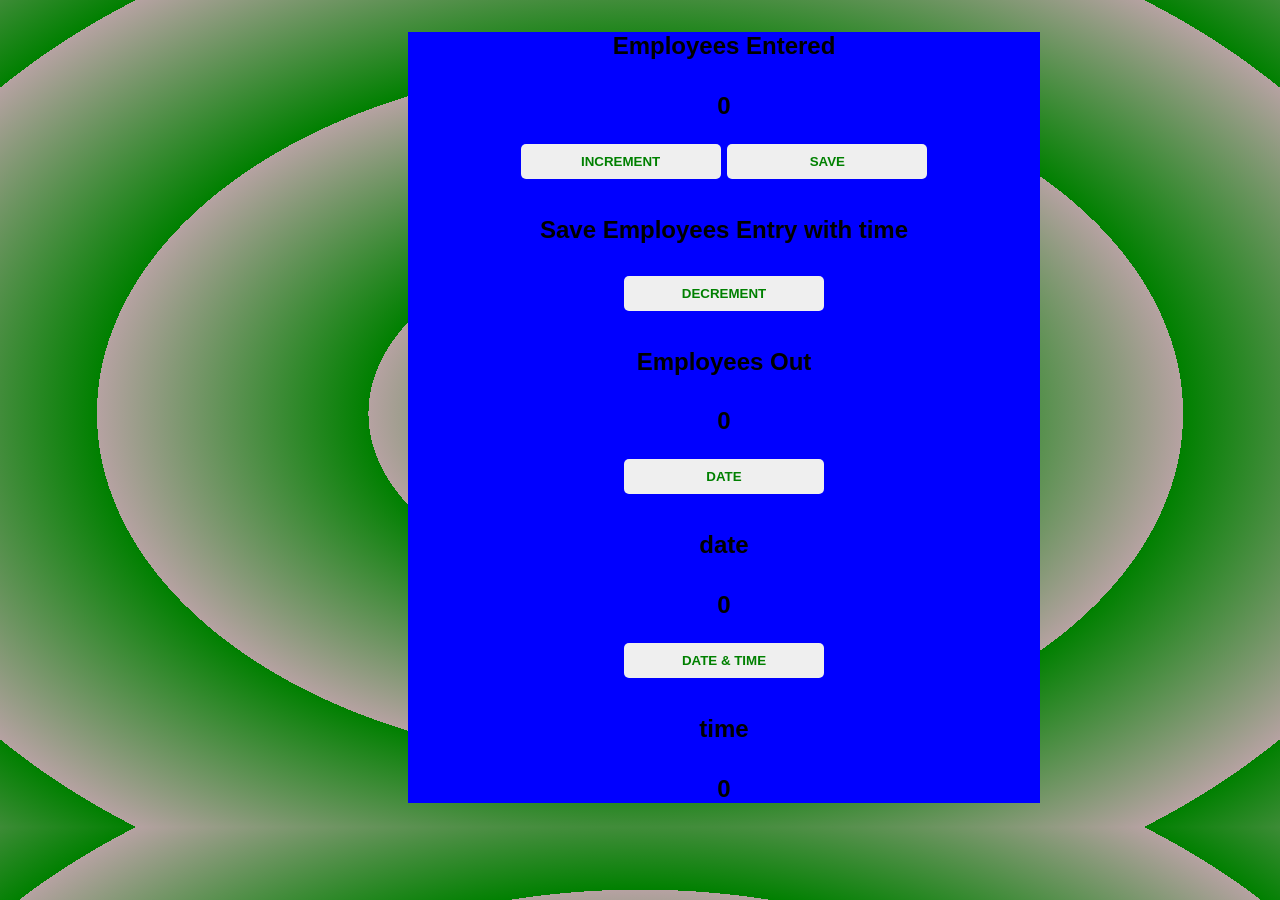
<file: 15september/index.html>
<!DOCTYPE html>
<html lang="en">
<head>
    <meta charset="UTF-8">
    <meta name="viewport" content="width=device-width, initial-scale=1.0">
    <title>Counting The Peoples Enter</title>
    <link href="count.css" rel="stylesheet"/> 
</head>
<body>
    <div id="container">
    <h4>Employees Entered</h4>
    <p id="count_people">0</p>
<button  onclick="increment()">INCREMENT</button> 
<button onclick="save()">SAVE</button>

<h4>Save Employees Entry with time</h4>

<p id="save_peoplesentry"></p>
<button onclick="decrement()">DECREMENT</button>
<h4>Employees Out</h4>
<P id="peoples_out">0</P>
<button onclick="date()"> DATE</button>
<h4>date</h4>
<p id="today_date">0</p>
<button onclick="currenttime()"> DATE & TIME</button>
<h4>time</h4>
<p id="nowtime">0</p>
</div>
   <script src="counting.js"></script>
    
</body>
</html>
</file>
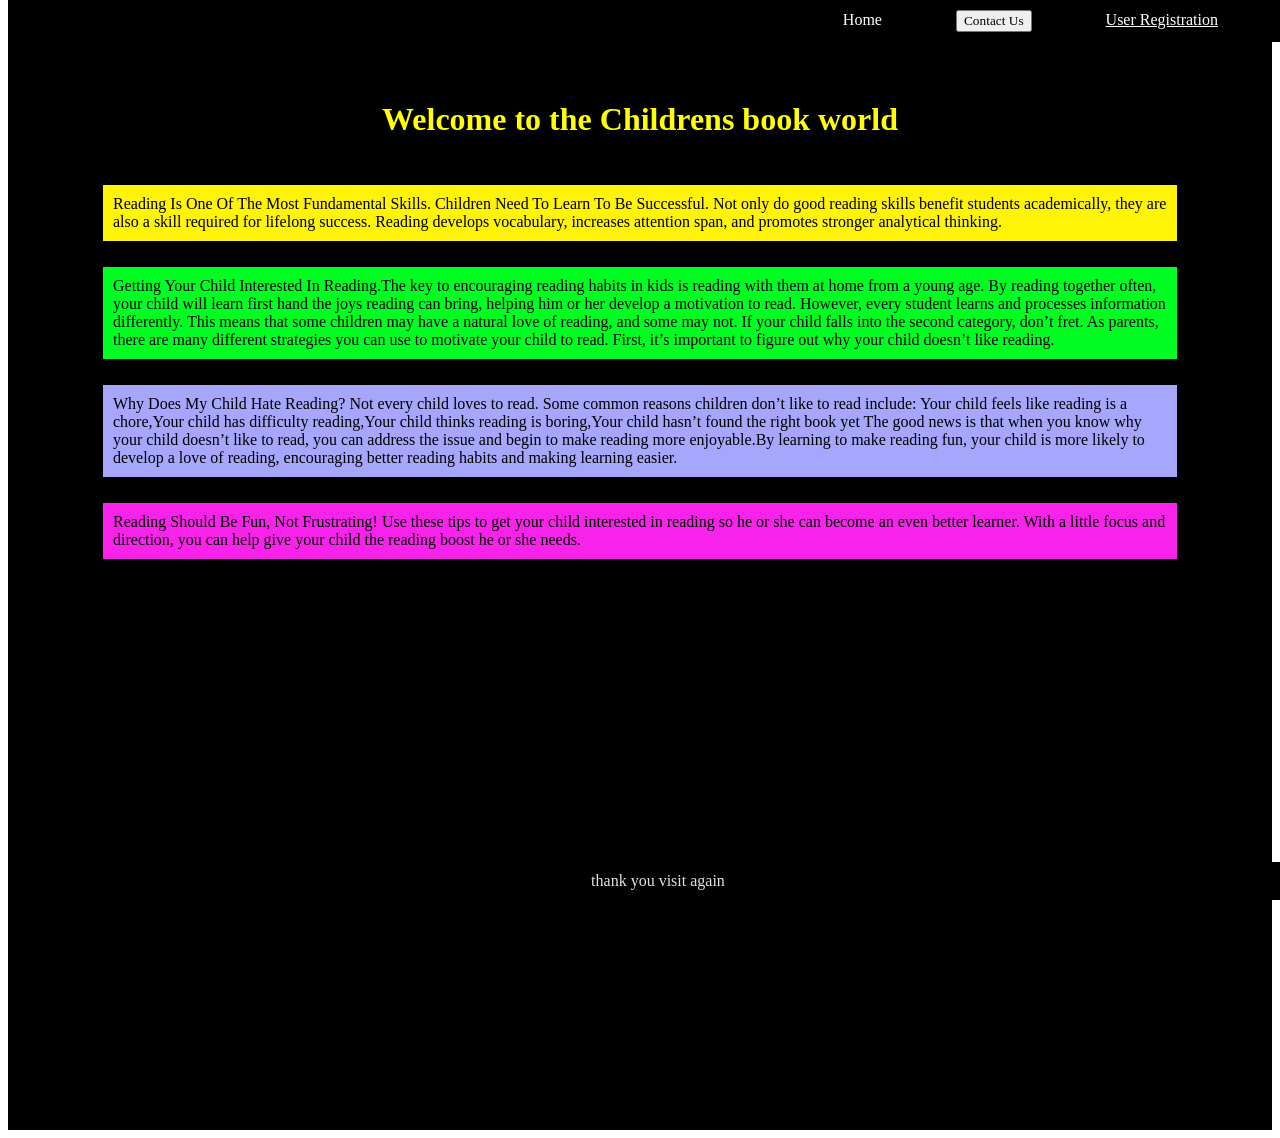
<file: sevenseptemberhw/index.html>
<!DOCTYPE html>
<html lang="en">
<head>
    <meta name="viewport" content="width=device-width, initial-scale=1.0" />
    <meta charset="utf-8" />
    <title> Childrens Book World</title>
    <link href="child.css" rel="stylesheet"/>

</head>



<body>
    <nav>
        <ul class="nav-ul">
            <li class="nav-li"> Home</li>
            <li class="nav-li"><button onclick="alert('our contact number is +9609758608')" >Contact Us</button></li>
            <li class="nav-li"><a class="nav-link" href="formhw.html">User Registration</a></li>

        </ul>
    
    
    </nav>

<div class="container1">
    <h1 >Welcome to the Childrens book world</h1>
    <blockquote cite="www.oxfordlearning.com"> <p class="paragraph1">Reading Is One Of The Most Fundamental Skills. Children Need To Learn To Be Successful.
 Not only do good reading skills benefit students academically, they are also a skill required for lifelong success. Reading develops vocabulary, increases attention span, and promotes stronger analytical thinking.
    </p>
    
    <p class="paragraph2">Getting Your Child Interested In Reading.The key to encouraging reading habits in kids is reading with them at home from a young age. By reading together often, your child will learn first hand the joys reading can bring, helping him or her develop a motivation to read.
        However, every student learns and processes information differently. This means that some children may have a natural love of reading, and some may not.
        If your child falls into the second category, don’t fret. As parents, there are many different strategies you can use to motivate your child to read.
        First, it’s important to figure out why your child doesn’t like reading.
        </p>
    
    <p class="paragraph3">Why Does My Child Hate Reading?
        Not every child loves to read. Some common reasons children don’t like to read include:
        Your child feels like reading is a chore,Your child has difficulty reading,Your child thinks reading is boring,Your child hasn’t found the right book yet
        The good news is that when you know why your child doesn’t like to read, you can address the issue and begin to make reading more enjoyable.By learning to make reading fun, your child is more likely to develop a love of reading, encouraging better reading habits and making learning easier.</p>
        <p class="paragraph4">Reading Should Be Fun, Not Frustrating!
            Use these tips to get your child interested in reading so he or she can become an even better learner. With a little focus and direction, you can help give your child the reading boost he or she needs.</p></blockquote>
</div>

<div>
    <footer  class="footer">
    
    thank you visit again
    </div>
    </footer>
</div>

</body>
</html>
</file>
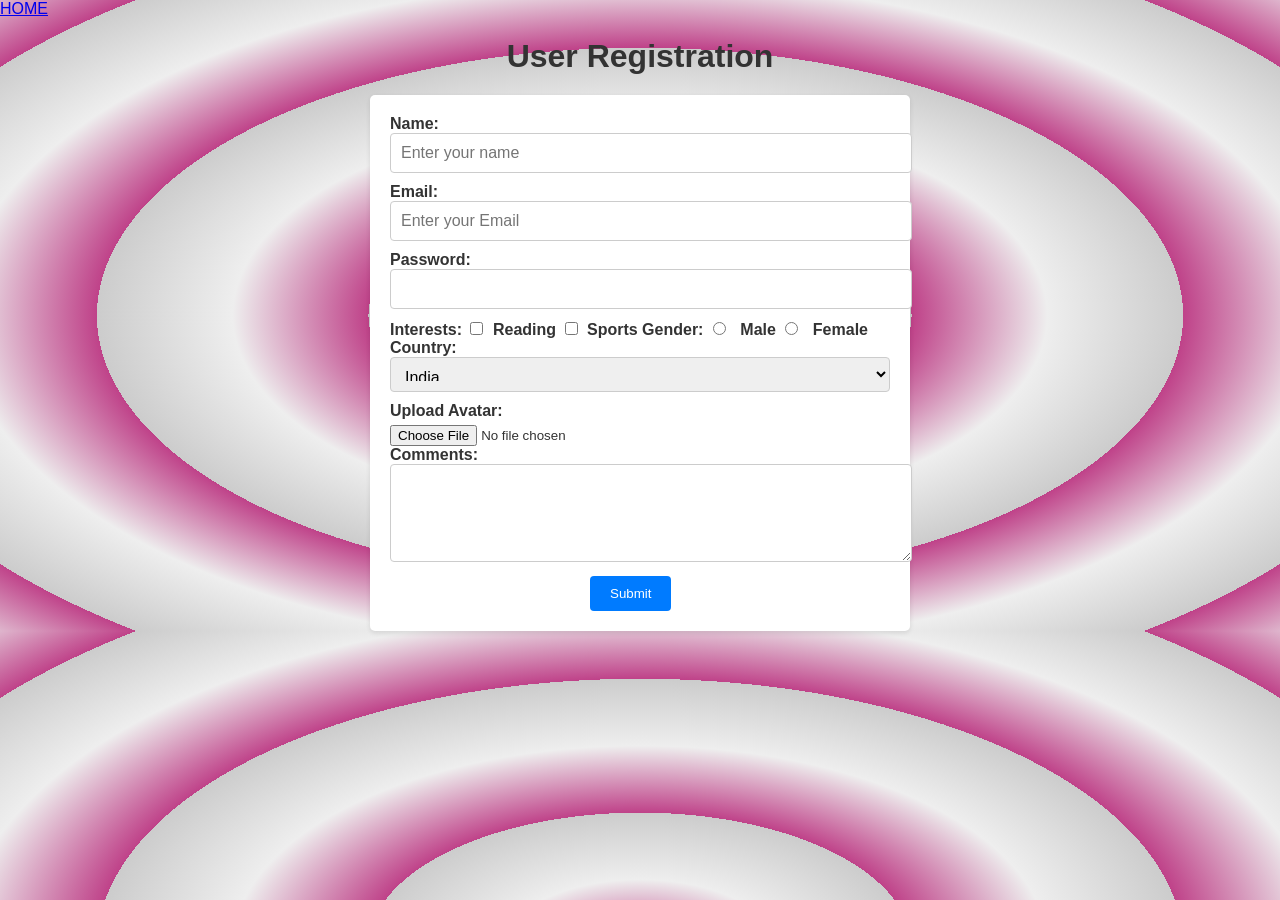
<file: sevenseptemberhw/formhw.html>
<!DOCTYPE html>
<html lang="en">
<head>
    <title>Form Elements Example</title>
    <link rel="stylesheet"  href="styleformhw.css">

</head>
<body >
    <nav><a href="index.html">HOME</a></nav>
    <h1>User Registration</h1>
    
    <form  action="submit.php" method="post">
        <!-- Text Input: Name -->
        <div>
        <label for="name">Name:</label>
        <input type="text" id="name" name="name" placeholder="Enter your name">
        <label for="email">Email:</label>
        <input type="text" id="email" name="email" placeholder="Enter your Email">
        <!-- Password Input -->
        <label for="password">Password:</label>
        <input type="password" id="password" name="password">
        </div>
                <!-- Checkboxes -->
        <label>Interests:</label>
        <input type="checkbox" id="interest1" name="interests[]" value="Reading">
        <label for="interest1">Reading</label>
        <input type="checkbox" id="interest2" name="interests[]" value="Sports">
        <label for="interest2">Sports</label>
         <!-- Radio Buttons -->
        <label>Gender:</label>
        <input type="radio" id="male" name="gender" value="male">
        <label for="male">Male</label>
        <input type="radio" id="female" name="gender" value="female">
        <label for="female">Female</label>
                <!-- Select Dropdown -->
        <label for="country">Country:</label>
        <select id="country" name="country">
            <option value="in">India</option>
            <option value="ca">Canada</option>
            <option value="uk">United Kingdom</option>
        </select>
                <!-- Hidden Field -->
        <input type="hidden" name="hiddenField" value="contact us">
           <!-- File Upload -->
        <label for="avatar">Upload Avatar:</label>
        <input type="file" id="avatar" name="avatar">
         <!-- Textarea -->
        <label for="comments">Comments:</label>
        <textarea id="comments" name="comments" rows="4" cols="40"></textarea>
          <!-- Reset and Submit Buttons -->
        <!--<input type="reset" value="Reset">-->
        <input type="submit" value="Submit">
    </form>
</body>
</html>
</file>
<file: 15september/count.css>
body {
    background-image:repeating-radial-gradient(green, #b6a2a2 30%, #ccc 30%);
    align-items: center; ;
    background-size:auto;
    font-family: -apple-system, BlinkMacSystemFont, 'Segoe UI', Roboto, Oxygen, Ubuntu, Cantarell, 'Open Sans', 'Helvetica Neue', sans-serif;
    font-weight: bold;
    text-align: center;
    font-size: x-large;
    flex-wrap: nowrap;
}
#container{
    margin-left: 400px;
    max-height: 50%;
    max-width: 50%;
    background-color:blue;
}

h1 {
    margin-top: 10px;
    margin-bottom: 10px;
}

h2 {
    font-size: 50px;
    margin-top: 0;
    margin-bottom: 20px;
}

button {
    border: none;
    padding-top: 10px;
    padding-bottom: 10px;
    color:green;
    font-weight: bold;
    width: 200px;
    margin-bottom: 5px;
    border-radius: 5px;
}

#increment-btn {
    background: darkred;
}

#save-btn {
    background: darkgreen;
}

#decrement-btn{

    background: yellow;
    color: black;
}
#digitaltimer{
    display: flex;
    flex-direction: row;
    align-items: center;
    justify-content: center;
}
</file>
<file: sevenseptemberhw/child.css>
* {
    font-family: 'Pacifico', cursive;
}
body{
    flex-wrap: wrap;
}

h1{
    background-color: black;
    color:yellow;
    padding: 20px;
    text-align: center;

}
.paragraph1 {
    background-color: rgb(255, 243, 7);
    border-color: black;
    border-width: 5px;
    border-style: solid;
    padding: 10px;
    
}

.paragraph2 {
    color: rgb(0, 0, 0);
    background-color: rgb(0, 254, 34);
    border-color: black;
    border-width: 5px;
    border-style: solid;
    padding: 10px;
}

.paragraph3 {
    color: rgb(0, 0, 0);
    background-color: rgb(165, 166, 252);
    border-color: black;
    border-width: 5px;
    border-style: solid;
    padding: 10px;
}

.paragraph4 {
    color: rgb(0, 0, 0);
    background-color: rgb(248, 35, 234);
    border-color: black;
    border-width: 5px;
    border-style: solid;
    padding: 10px;
}
.container1 {
    background-color: rgb(0, 0, 0) ;
    margin-top: 30px;
    padding-top: 30px;
    padding-bottom: 550px;
    padding-left: 50px;
    padding-right: 50px;

}
.container1 :hover{
    background-color: rgb(255, 255, 255) ;
    margin-top: 30px;
    padding: 50px;
}

.footer {
    background-color: #000000;
    color: rgb(229, 225, 225);
    text-align: center;
    padding: 10px;
    position: fixed;
    bottom: 0;
    width: 100%;
}

.footer a {
    color: white;
    text-decoration: none;
    transition: color 0.3s;
}

.footer a:hover {
    color: #f39c12;
}
nav{
    text-align: end;
    background-color: black;
    color: white;
    padding: 10px;
    position: fixed;
    width:100%;
    top:0%;
}
.nav-hi,.nav-ul,.nav-li{display: inline;
margin-right: 30px;}
.nav-li{padding: 20px;}
.nav-link{
    color:white;
}
.nav-link:hover{
    color:blue;
}
</file>
<file: sevenseptemberhw/styleformhw.css>
/* Global Styles */
body {
    background-image: repeating-radial-gradient(#bf4289, #eee 15%, #ccc 30%); ;
    flex-wrap: wrap;
    font-family: Arial, sans-serif;
    background-color: #f0f0f0;
    color: #333;
    margin: 0;
    padding: 0;
}

h1 {
    text-align: center;
    margin: 20px 0;
}

form {
    max-width: 500px;
    margin: 0 auto;
    padding: 20px;
    background-color: #fff;
    border-radius: 5px;
    box-shadow: 0 2px 5px rgba(0, 0, 0, 0.1);
}

/* Form Element Styles */
label {
    display:inline-flexbox;
    margin-bottom: 5px;
    font-weight: bold;
}

input[type="text"],
input[type="password"],
textarea,
select {
    width:100%;
    padding: 10px;
    margin-bottom: 10px;
    border: 1px solid #ccc;
    border-radius: 4px;
    font-size: 16px;
}

input[type="checkbox"] {
    margin-right: 5px;
}

input[type="radio"] {
    margin-right: 10px;
}

select {
    height: 35px;
}

input[type="file"] {
    display: block;
    margin-top: 5px;
}

textarea {
    resize: vertical;
}

/* Button Styles */
input[type="reset"],
input[type="submit"] {
    display: inline-block;
    padding: 10px 20px;
    background-color: #007bff;
    color: #fff;
    border: none;
    border-radius: 4px;
    cursor: pointer;
    margin-left: 200px;
}

input[type="reset"] {
    background-color: #ccc;
    margin-right: 10px;
}

/* Additional Styles */
.hidden {
    display:none;
}
</file>
